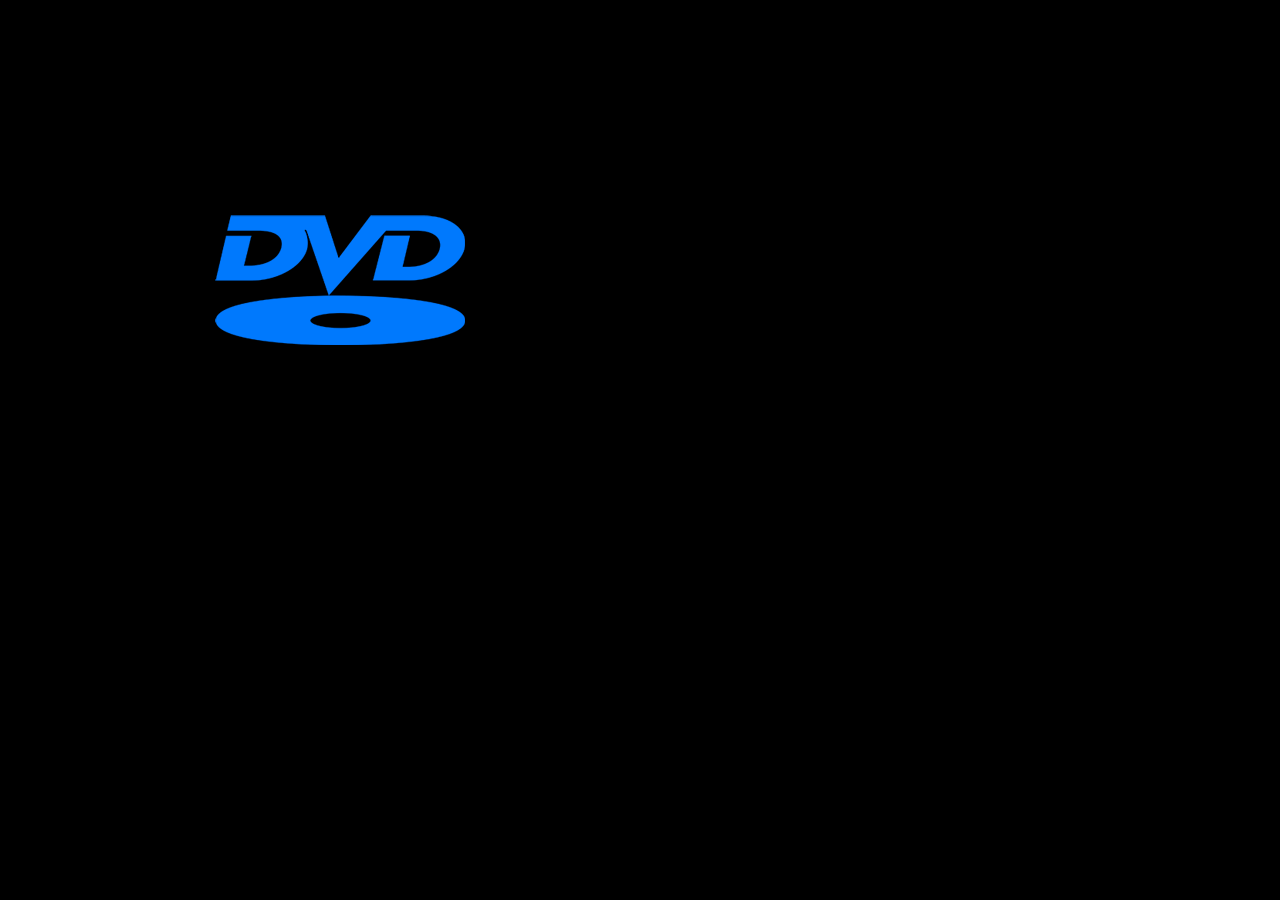
<file: dvd-logo/index.html>
<!DOCTYPE html>
<html lang="en">

<head>
    <meta charset="UTF-8">
    <meta http-equiv="X-UA-Compatible" content="IE=edge">
    <meta name="viewport" content="width=device-width, initial-scale=1.0">
    <link rel="stylesheet" href="style.css">
    <title>Document</title>
</head>

<body>
    <img class="dvd-logo"  src="/dvd-logo/assets/dvd_logo.png">
    <script src="/dvd-logo/index.js"></script>
</body>

</html>
</file>
<file: dvd-logo/style.css>
* {
    margin: 0;
    padding: 0;
    box-sizing: border-box;
}

body {
    width: 100vh;
    height: 100vh;
    background-color: #000;
}
</file>
